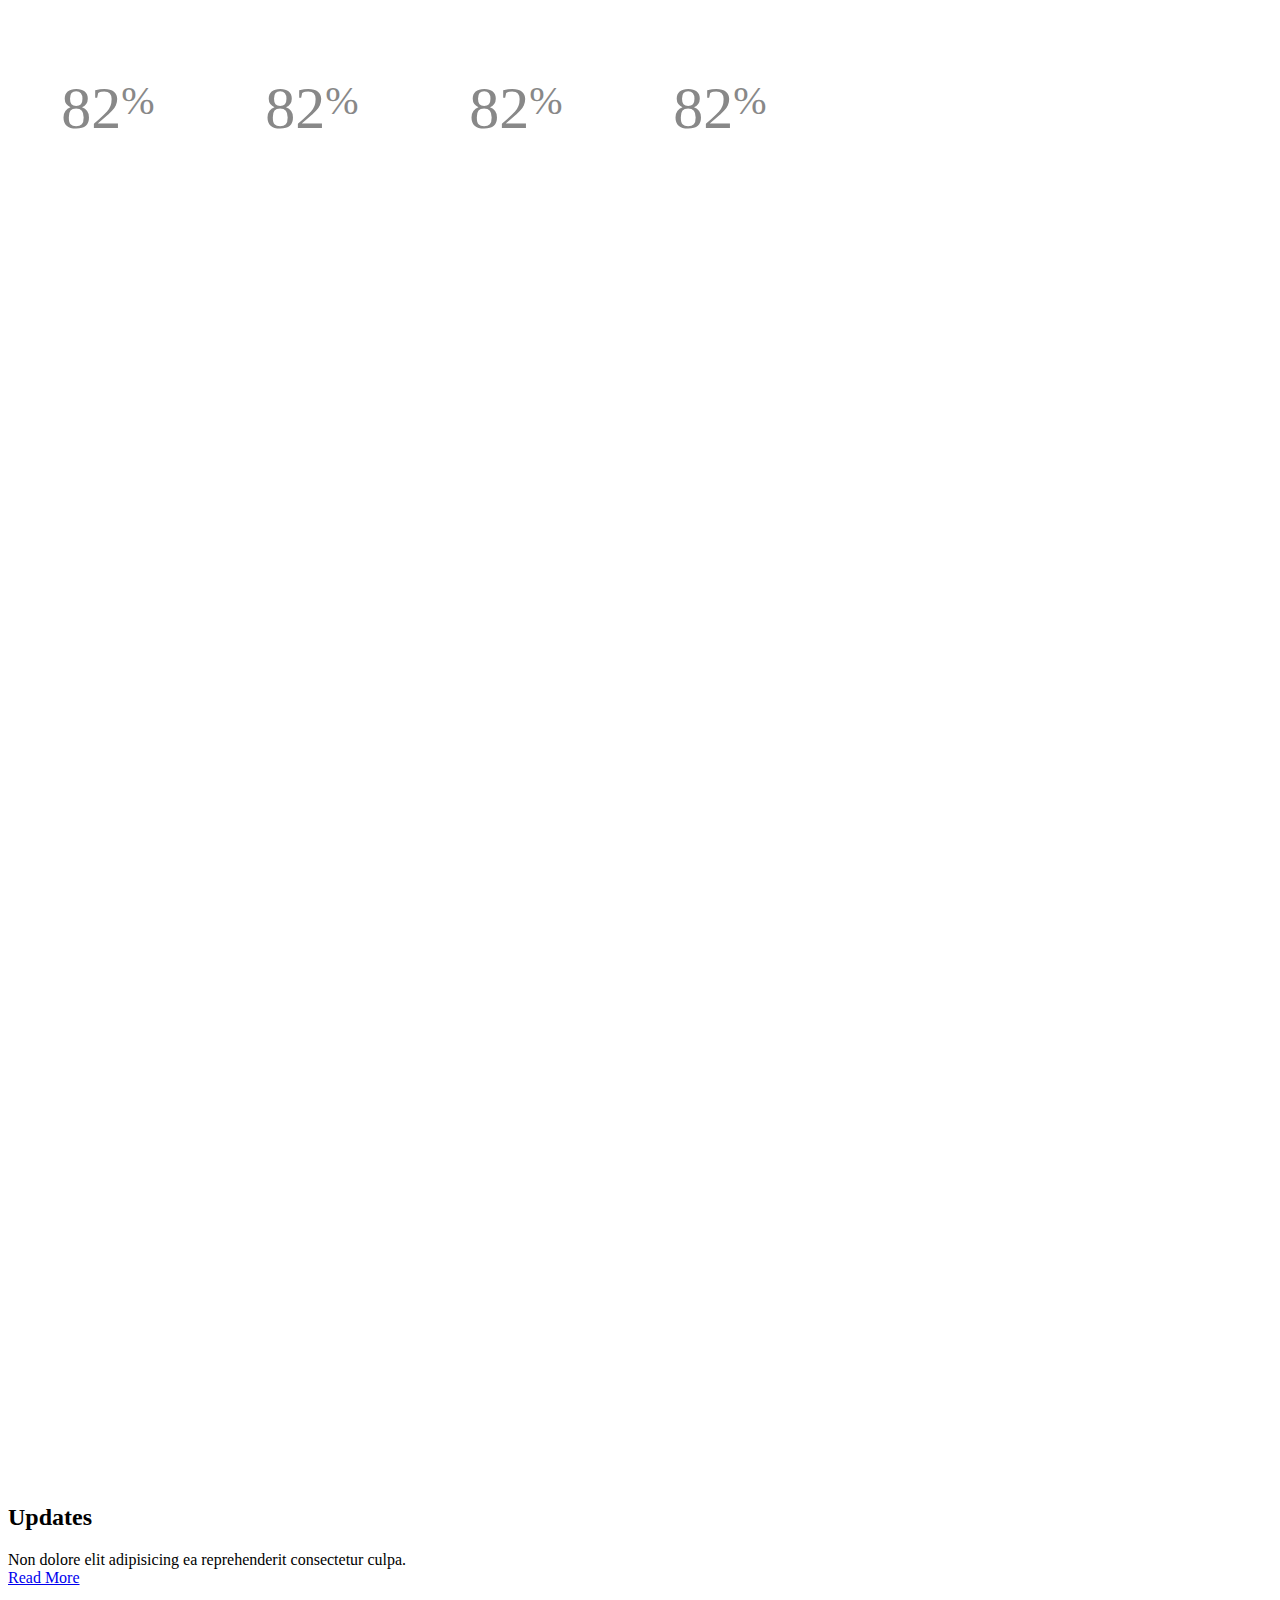
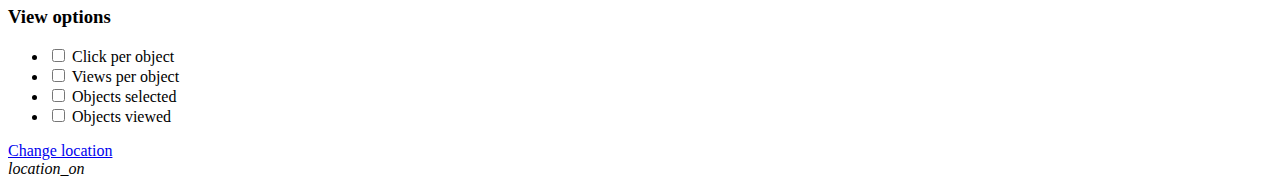
<file: templates/home2.html>
<!DOCTYPE html>
<html lang="en">
<body>
<div class="mdl-grid demo-content">
          <div class="demo-charts mdl-color--white mdl-shadow--2dp mdl-cell mdl-cell--12-col mdl-grid">
            <svg fill="currentColor" width="200px" height="200px" viewBox="0 0 1 1" class="demo-chart mdl-cell mdl-cell--4-col mdl-cell--3-col-desktop">
              <use xlink:href="#piechart" mask="url(#piemask)" />
              <text x="0.5" y="0.5" font-family="Roboto" font-size="0.3" fill="#888" text-anchor="middle" dy="0.1">82<tspan font-size="0.2" dy="-0.07">%</tspan></text>
            </svg>
            <svg fill="currentColor" width="200px" height="200px" viewBox="0 0 1 1" class="demo-chart mdl-cell mdl-cell--4-col mdl-cell--3-col-desktop">
              <use xlink:href="#piechart" mask="url(#piemask)" />
              <text x="0.5" y="0.5" font-family="Roboto" font-size="0.3" fill="#888" text-anchor="middle" dy="0.1">82<tspan dy="-0.07" font-size="0.2">%</tspan></text>
            </svg>
            <svg fill="currentColor" width="200px" height="200px" viewBox="0 0 1 1" class="demo-chart mdl-cell mdl-cell--4-col mdl-cell--3-col-desktop">
              <use xlink:href="#piechart" mask="url(#piemask)" />
              <text x="0.5" y="0.5" font-family="Roboto" font-size="0.3" fill="#888" text-anchor="middle" dy="0.1">82<tspan dy="-0.07" font-size="0.2">%</tspan></text>
            </svg>
            <svg fill="currentColor" width="200px" height="200px" viewBox="0 0 1 1" class="demo-chart mdl-cell mdl-cell--4-col mdl-cell--3-col-desktop">
              <use xlink:href="#piechart" mask="url(#piemask)" />
              <text x="0.5" y="0.5" font-family="Roboto" font-size="0.3" fill="#888" text-anchor="middle" dy="0.1">82<tspan dy="-0.07" font-size="0.2">%</tspan></text>
            </svg>
          </div>
          <div class="demo-graphs mdl-shadow--2dp mdl-color--white mdl-cell mdl-cell--8-col">
            <svg fill="currentColor" viewBox="0 0 500 250" class="demo-graph">
              <use xlink:href="#chart" />
            </svg>
            <svg fill="currentColor" viewBox="0 0 500 250" class="demo-graph">
              <use xlink:href="#chart" />
            </svg>
          </div>
          <div class="demo-cards mdl-cell mdl-cell--4-col mdl-cell--8-col-tablet mdl-grid mdl-grid--no-spacing">
            <div class="demo-updates mdl-card mdl-shadow--2dp mdl-cell mdl-cell--4-col mdl-cell--4-col-tablet mdl-cell--12-col-desktop">
              <div class="mdl-card__title mdl-card--expand mdl-color--teal-300">
                <h2 class="mdl-card__title-text">Updates</h2>
              </div>
              <div class="mdl-card__supporting-text mdl-color-text--grey-600">
                Non dolore elit adipisicing ea reprehenderit consectetur culpa.
              </div>
              <div class="mdl-card__actions mdl-card--border">
                <a href="#" class="mdl-button mdl-js-button mdl-js-ripple-effect">Read More</a>
              </div>
            </div>
            <div class="demo-separator mdl-cell--1-col"></div>
            <div class="demo-options mdl-card mdl-color--deep-purple-500 mdl-shadow--2dp mdl-cell mdl-cell--4-col mdl-cell--3-col-tablet mdl-cell--12-col-desktop">
              <div class="mdl-card__supporting-text mdl-color-text--blue-grey-50">
                <h3>View options</h3>
                <ul>
                  <li>
                    <label for="chkbox1" class="mdl-checkbox mdl-js-checkbox mdl-js-ripple-effect">
                      <input type="checkbox" id="chkbox1" class="mdl-checkbox__input">
                      <span class="mdl-checkbox__label">Click per object</span>
                    </label>
                  </li>
                  <li>
                    <label for="chkbox2" class="mdl-checkbox mdl-js-checkbox mdl-js-ripple-effect">
                      <input type="checkbox" id="chkbox2" class="mdl-checkbox__input">
                      <span class="mdl-checkbox__label">Views per object</span>
                    </label>
                  </li>
                  <li>
                    <label for="chkbox3" class="mdl-checkbox mdl-js-checkbox mdl-js-ripple-effect">
                      <input type="checkbox" id="chkbox3" class="mdl-checkbox__input">
                      <span class="mdl-checkbox__label">Objects selected</span>
                    </label>
                  </li>
                  <li>
                    <label for="chkbox4" class="mdl-checkbox mdl-js-checkbox mdl-js-ripple-effect">
                      <input type="checkbox" id="chkbox4" class="mdl-checkbox__input">
                      <span class="mdl-checkbox__label">Objects viewed</span>
                    </label>
                  </li>
                </ul>
              </div>
              <div class="mdl-card__actions mdl-card--border">
                <a href="#" class="mdl-button mdl-js-button mdl-js-ripple-effect mdl-color-text--blue-grey-50">Change location</a>
                <div class="mdl-layout-spacer"></div>
                <i class="material-icons">location_on</i>
              </div>
            </div>
          </div>
        </div>
</body>
</html>
</file>
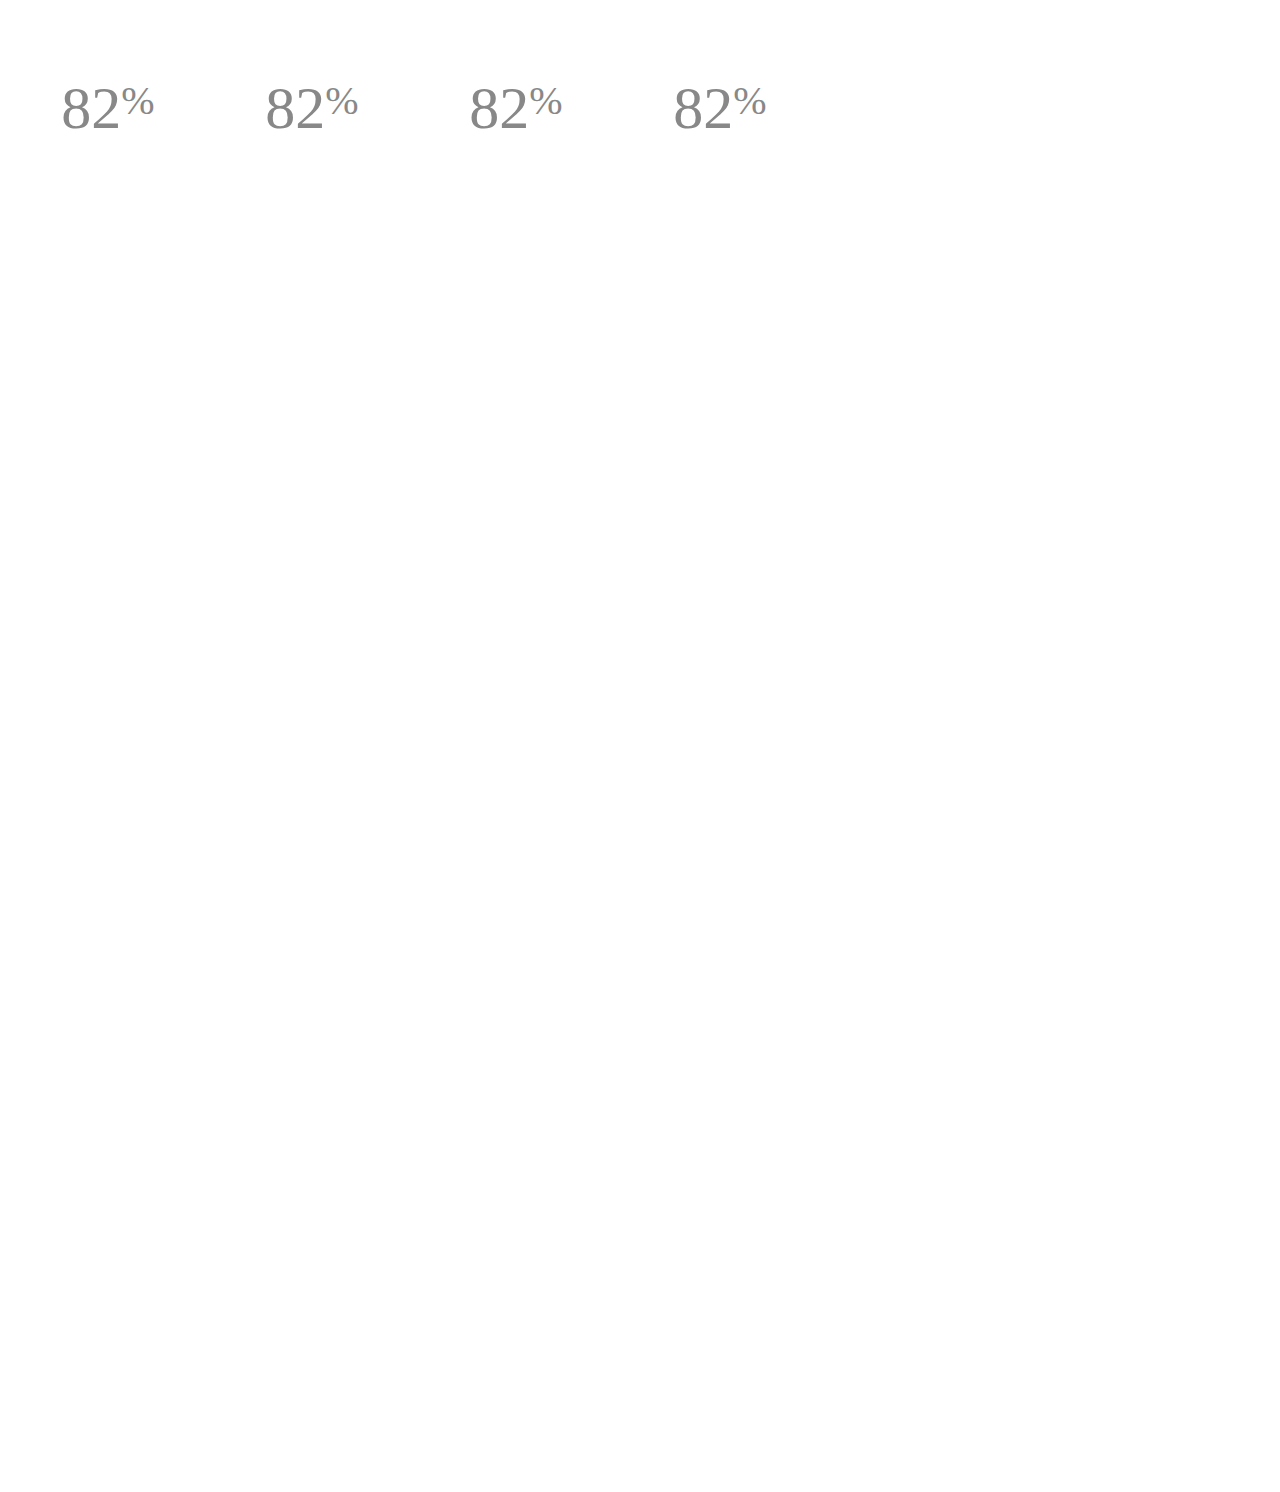
<file: templates/inbox.html>
<!DOCTYPE html>
<html lang="en">
<body>
<div class="mdl-grid demo-content">
          <div class="demo-charts mdl-color--white mdl-shadow--2dp mdl-cell mdl-cell--12-col mdl-grid">
            <svg fill="currentColor" width="200px" height="200px" viewBox="0 0 1 1" class="demo-chart mdl-cell mdl-cell--4-col mdl-cell--3-col-desktop">
              <use xlink:href="#piechart" mask="url(#piemask)" />
              <text x="0.5" y="0.5" font-family="Roboto" font-size="0.3" fill="#888" text-anchor="middle" dy="0.1">82<tspan font-size="0.2" dy="-0.07">%</tspan></text>
            </svg>
            <svg fill="currentColor" width="200px" height="200px" viewBox="0 0 1 1" class="demo-chart mdl-cell mdl-cell--4-col mdl-cell--3-col-desktop">
              <use xlink:href="#piechart" mask="url(#piemask)" />
              <text x="0.5" y="0.5" font-family="Roboto" font-size="0.3" fill="#888" text-anchor="middle" dy="0.1">82<tspan dy="-0.07" font-size="0.2">%</tspan></text>
            </svg>
            <svg fill="currentColor" width="200px" height="200px" viewBox="0 0 1 1" class="demo-chart mdl-cell mdl-cell--4-col mdl-cell--3-col-desktop">
              <use xlink:href="#piechart" mask="url(#piemask)" />
              <text x="0.5" y="0.5" font-family="Roboto" font-size="0.3" fill="#888" text-anchor="middle" dy="0.1">82<tspan dy="-0.07" font-size="0.2">%</tspan></text>
            </svg>
            <svg fill="currentColor" width="200px" height="200px" viewBox="0 0 1 1" class="demo-chart mdl-cell mdl-cell--4-col mdl-cell--3-col-desktop">
              <use xlink:href="#piechart" mask="url(#piemask)" />
              <text x="0.5" y="0.5" font-family="Roboto" font-size="0.3" fill="#888" text-anchor="middle" dy="0.1">82<tspan dy="-0.07" font-size="0.2">%</tspan></text>
            </svg>
          </div>
          <div class="demo-graphs mdl-shadow--2dp mdl-color--white mdl-cell mdl-cell--8-col">
            <svg fill="currentColor" viewBox="0 0 500 250" class="demo-graph">
              <use xlink:href="#chart" />
            </svg>
            <svg fill="currentColor" viewBox="0 0 500 250" class="demo-graph">
              <use xlink:href="#chart" />
            </svg>
          </div>
        </div>
</body>
</html>
</file>
